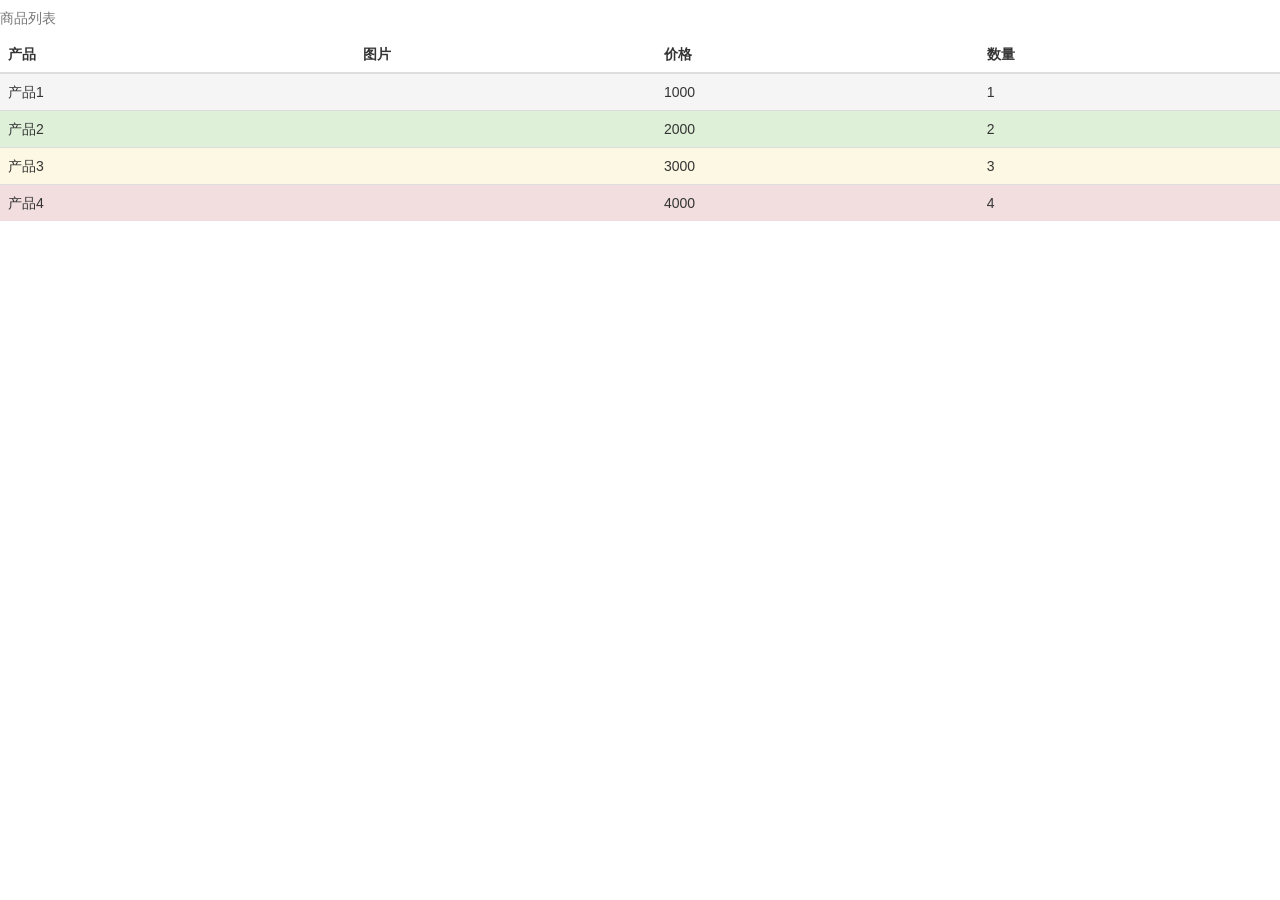
<file: work/biaoge.html>
<!DOCTYPE html>
<html lang="en">
<head>
    <meta charset="UTF-8">
    <meta name="viewport" content="width=device-width, initial-scale=1.0">
    <title>Document</title>
    <link rel="stylesheet" href="libs/bootstrap.css">
    <script src="libs/jquery-1.11.0.js"></script>
    <script src="libs/bootstrap.js"></script>
</head>
<body>
    <table class="table">
        <caption>商品列表</caption>
        <thead>
          <tr>
            <th>产品</th>
            <th>图片</th>
            <th>价格</th>
            <th>数量</th>
        </tr>
        </thead>
        <tbody>
          <tr class="active">
            <td>产品1</td>
            <td></td>
            <td>1000</td>
            <td>1</td>
        </tr>
          <tr class="success">
            <td>产品2</td>
            <td></td>
            <td>2000</td>
            <td>2</td>
        </tr>
          <tr class="warning">
            <td>产品3</td>
            <td></td>
            <td>3000</td>
            <td>3</td>
        </tr>
          <tr class="danger">
            <td>产品4</td>
            <td></td>
            <td>4000</td>
            <td>4</td>
        </tr>
        </tbody>
      </table>
</body>
</html>
</file>
